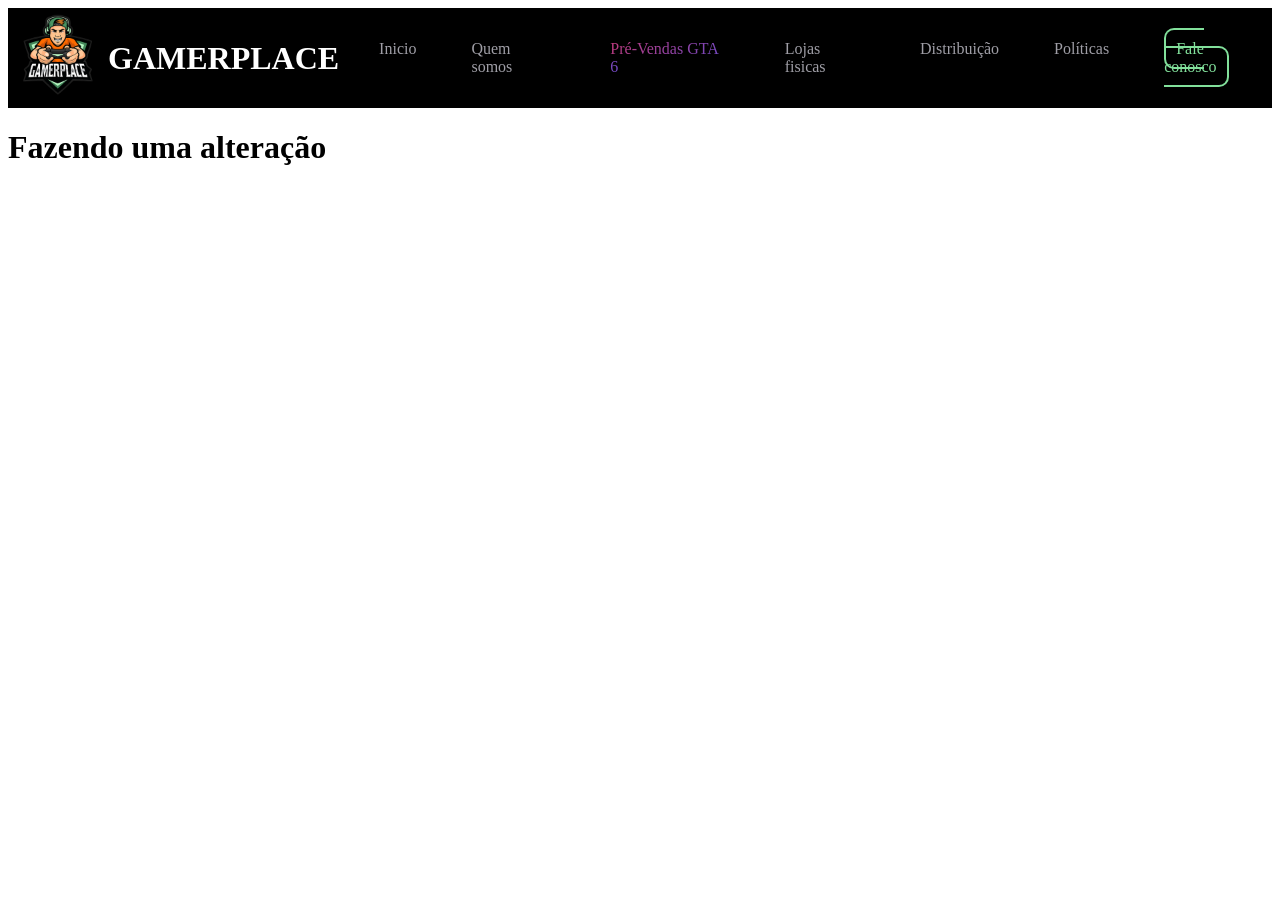
<file: index.html>
<!DOCTYPE html>
<html lang="pt-br">
<head>
    <meta charset="UTF-8">
    <meta name="viewport" content="width=device-width, initial-scale=1.0">
    <title>Document</title>
    <link rel="stylesheet" href="style.css">
</head>
<body>
    <header>

        <div class="logo">
            <img src="marca-Gamerplace.png" alt="" id="logo">
            <h1>GAMERPLACE</h1>
        </div>

       <nav>
            <ul id="lista" >
                <li> <a href="" class="laranja"> Inicio </a> </li>
                <li> <a href="" class="laranja"> Quem somos </a> </li>
                <li> <a href="" id="gta-6"> Pré-Vendas GTA 6 </a> </li>
                <li> <a href="" class="laranja"> Lojas fisicas  </a> </li>
                <li> <a href="" class="laranja"> Distribuição  </a> </li>
                <li> <a href="" class="laranja"> Políticas  </a> </li>
                <li> <a href="" id="botao"> Fale conosco  </a> </li>
            </ul>
        </nav> 

    </header>
    <main>
        <div>
            <h1>Fazendo uma alteração</h1>
        </div>
    </main>
    <footer></footer>
</body>
</html>
</file>
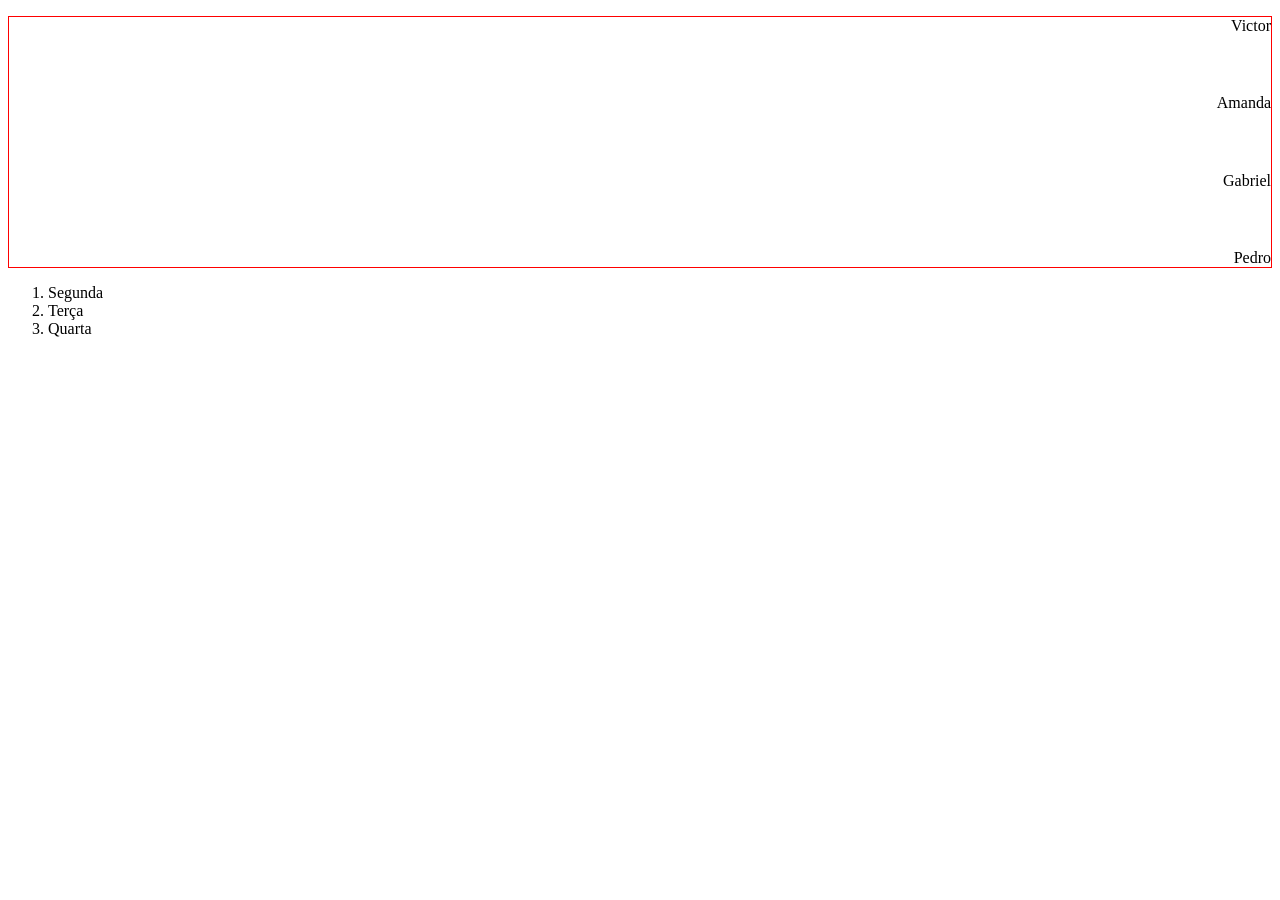
<file: lista.html>
<!DOCTYPE html>
<html lang="pt-br">
<head>
    <meta charset="UTF-8">
    <meta name="viewport" content="width=device-width, initial-scale=1.0">
    <title>Document</title>
    <style>
        ul{
            height: 250px;
            list-style-type: none;
            display: flex;
            flex-direction: column;
            /* Alinha os elementos no eixo principal que foi definido no flex-direciton. Por padrão ele vem como row(linha) */
            /* Flex-start - Alinha os elementos no incio do container */
            /* Center = Alinhas os elementos no centro do container */
            /* Flex-end - Alinha os elementos no final do container */
            /* space-between - Da um espaço entre os elementos */
            /* space-around - Um espaço ao redor dos elementos */
            /* space-evenly - Um espacamentos maior ao redor */
            justify-content: space-between ;
            align-items: flex-end;
            border: 1px solid red;
            /* gap: 50px; */
            
            
        }
    </style>
</head>
<body>

    <ul>
        <li>Victor</li>
        <li>Amanda</li>
        <li>Gabriel</li>
        <li>Pedro</li>
    </ul>

    <ol>
        <li> Segunda </li>
        <li> Terça </li>
        <li> Quarta</li>
    </ol>


</body>
</html>
</file>
<file: style.css>
#logo{
    width: 100px;
}

header{
    /* border: 2px solid red; */
    display: flex;
    background-color: black;
    font-family: fantasy;

}

.logo{
    /* border: 2px solid green; */
    display: flex;
    align-items: center;
    color: white;
}

nav{
    /* border: 2px solid blue; */
    display: flex;
    align-items: center ;
}

#lista{
    display: flex;
    gap: 55px;
    list-style-type: none;
    /* border: 2px solid black; */
}

/* linear-gradient(135deg, #ec4899 0%, #8b5cf6 100%); */
a{
    color: #9f9ea6;
    text-decoration: none;
}

#botao{
    border: 2px solid #82e09b;
    padding: 10px;
    color: #82e09b;
    border-radius: 10px;
    transition: all 0.5s;
}

#botao:hover{
    background-color: #82e09b;
    color: black;
    transition: all 0.5s ease;
}

#gta-6{
    background-image: linear-gradient(135deg, #ec4899 0%, #8b5cf6 100%); 
    color: transparent;
    background-clip: text;
    opacity: 0.8;
    transition: all 0.5s;
}
#gta-6:hover{
    opacity: 1;
    
}

.laranja{
    transition: all 0.5s ease;
}

.laranja:hover{
    color: #f97316;
    
}
</file>
